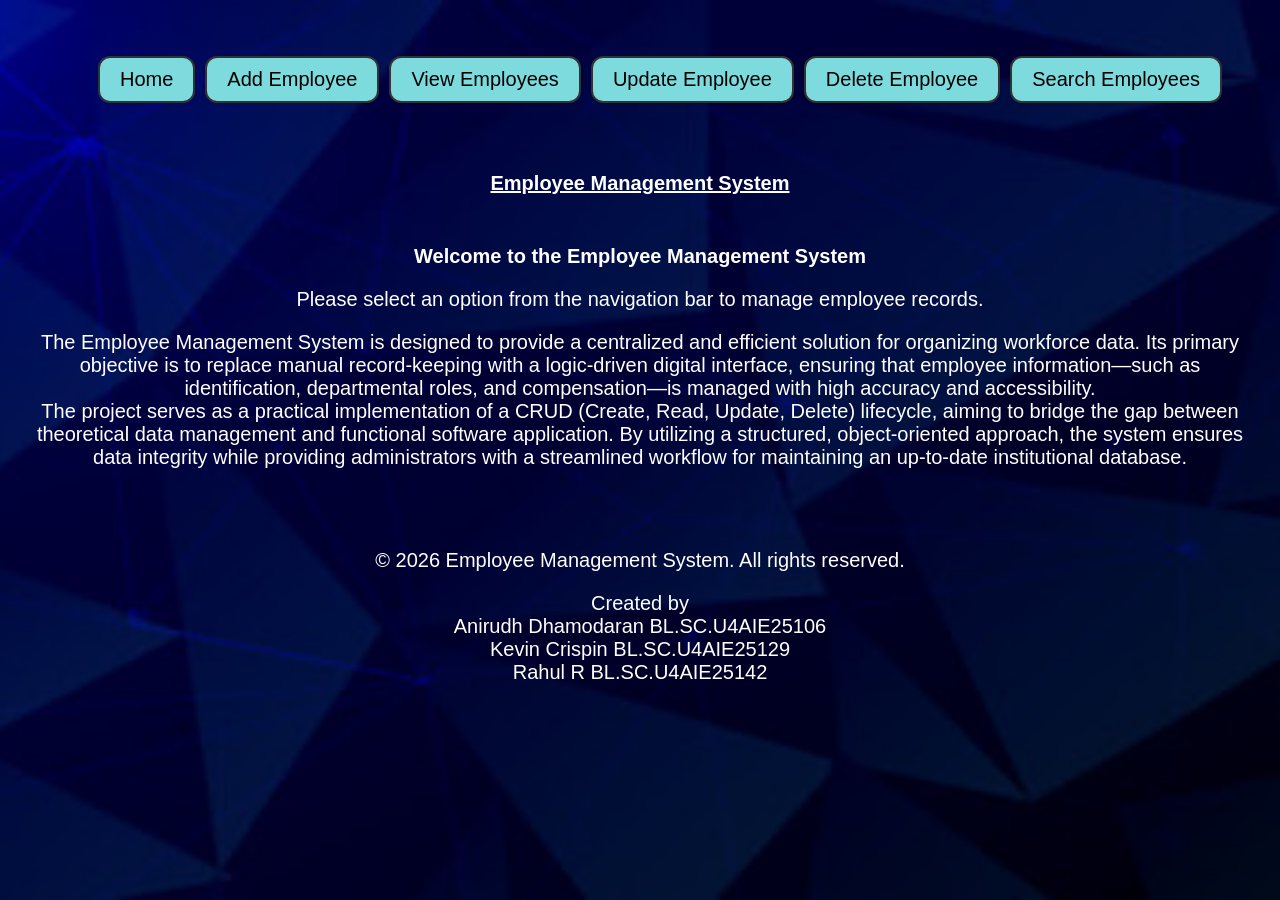
<file: index.html>
<!DOCTYPE html>
<html lang="en">
    <head>
        <meta charset="UTF-8">
        <meta name="viewport" content="width=device-width, initial-scale=1.0">
        <title>Employee Management System</title>
        <link rel="stylesheet" href="styles.css">
    </head>
    <body>
        <script src="script.js"></script>
        <header>
        <nav class="navbar">
            <ul class="nav-links">
                <li><a href="index.html">Home</a></li>
                <li><a href="add_employee.html">Add Employee</a></li>
                <li><a href="view_employees.html">View Employees</a></li>
                <li><a href="update_employee.html">Update Employee</a></li>
                <li><a href="delete_employee.html">Delete Employee</a></li>
                <li><a href="search_employees.html">Search Employees</a></li>
            </ul>
        </nav>
        </header>
        <h1><b><u>Employee Management System</u></b></h1>
        <main>
            <h2>Welcome to the Employee Management System</h2>
            <p>Please select an option from the navigation bar to manage employee records.</p>
            <p>The Employee Management System is designed to provide a centralized and efficient solution for organizing workforce data. Its primary objective is to replace manual record-keeping with a logic-driven digital interface, ensuring that employee information—such as identification, departmental roles, and compensation—is managed with high accuracy and accessibility.<br>The project serves as a practical implementation of a CRUD (Create, Read, Update, Delete) lifecycle, aiming to bridge the gap between theoretical data management and functional software application. By utilizing a structured, object-oriented approach, the system ensures data integrity while providing administrators with a streamlined workflow for maintaining an up-to-date institutional database.</p>
        </main>
        <footer>
            <p>&copy; 2026 Employee Management System. All rights reserved.</p>
            Created by <br>
                    Anirudh Dhamodaran BL.SC.U4AIE25106<br>
                    Kevin Crispin BL.SC.U4AIE25129<br>
                    Rahul R BL.SC.U4AIE25142<br>
        </footer>
    </body>
</html>
</file>
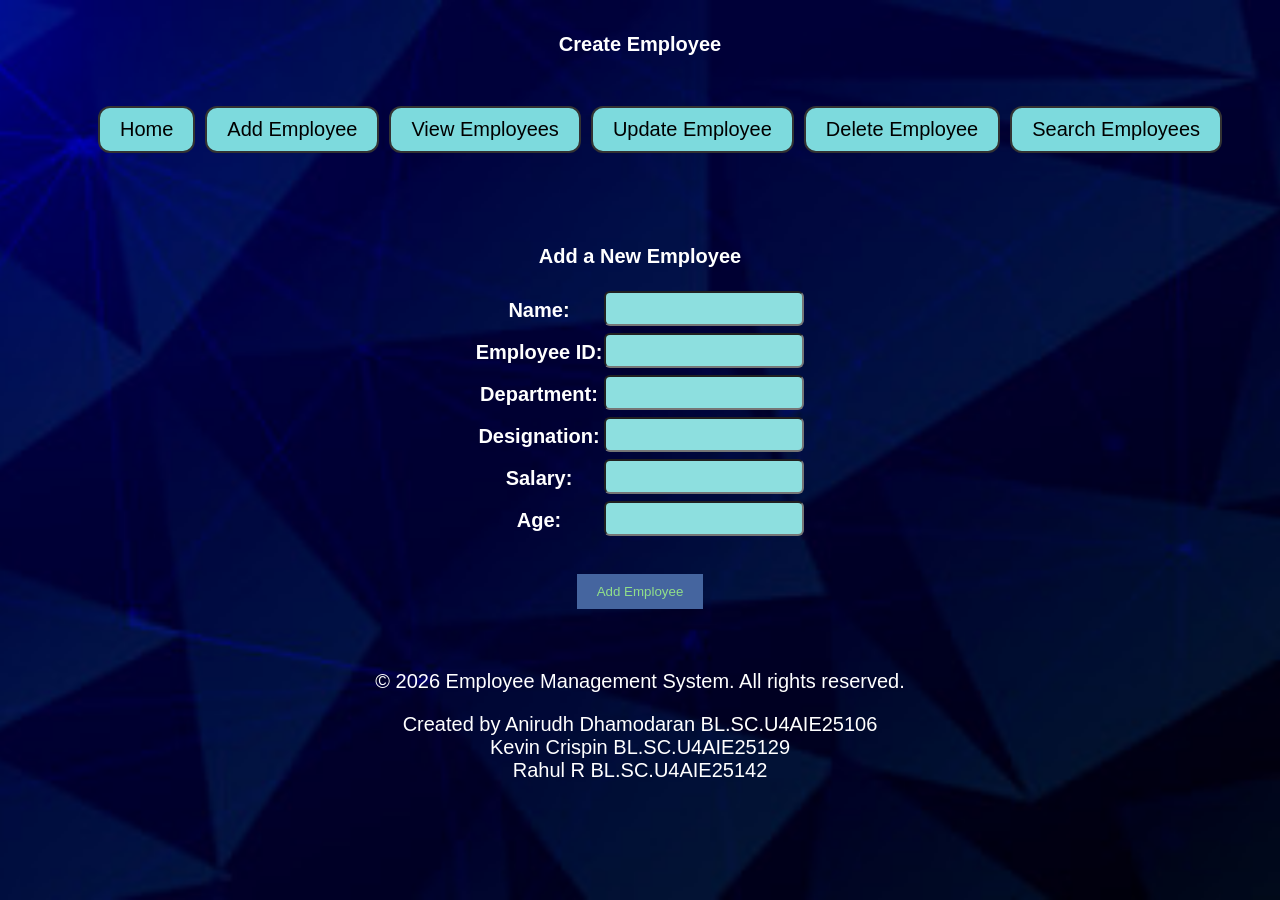
<file: add_employee.html>
<!DOCTYPE html>
<html lang="en">
<head>
    <meta charset="UTF-8">
    <meta name="viewport" content="width=device-width, initial-scale=1.0">
    <title>Create Employee</title>
    <link rel="stylesheet" href="styles.css">
</head>
<body>
    <script src="script.js"></script>
    <header>
        <h1>Create Employee</h1>
        <nav class="navbar">
            <ul class="nav-links">
                <li><a href="index.html">Home</a></li>
                <li><a href="add_employee.html">Add Employee</a></li>
                <li><a href="view_employees.html">View Employees</a></li>
                <li><a href="update_employee.html">Update Employee</a></li>
                <li><a href="delete_employee.html">Delete Employee</a></li>
                <li><a href="search_employees.html">Search Employees</a></li>
            </ul>
        </nav>
    </header>
    <main>
        <h2>Add a New Employee</h2>
        <table class="align-center">
            <form id="addEmployeeForm" onsubmit="event.preventDefault(); processAddition();">

                <tr><td><label for="name">Name:</label></td><td><input type="text" id="name" name="name" required></td></tr>

                <tr><td><label for="id">Employee ID:</label></td><td><input type="text" id="id" name="id" required></td></tr>

                <tr><td><label for="department">Department:</label></td><td><input type="text" id="department" name="department" required></td></tr>
                
                <tr><td><label for="designation">Designation:</label></td><td><input type="text" id="designation" name="designation" required></td></tr>
                
                <tr><td><label for="salary">Salary:</label></td><td><input type="number" id="salary" name="salary" required></td></tr>
                
                <tr><td><label for="age">Age:</label></td><td><input type="number" id="age" name="age" required></td></tr>
                
                <tr><td colspan="2" style="text-align: center;"><br><br><button type="submit">Add Employee</button></td></tr>
            </form>
        </table>
    </main>
    <footer>
        <p>&copy; 2026 Employee Management System. All rights reserved.</p>
        Created by Anirudh Dhamodaran BL.SC.U4AIE25106<br>
                   Kevin Crispin BL.SC.U4AIE25129<br>
                   Rahul R BL.SC.U4AIE25142<br>
    </footer>
</body>
</html>
</file>
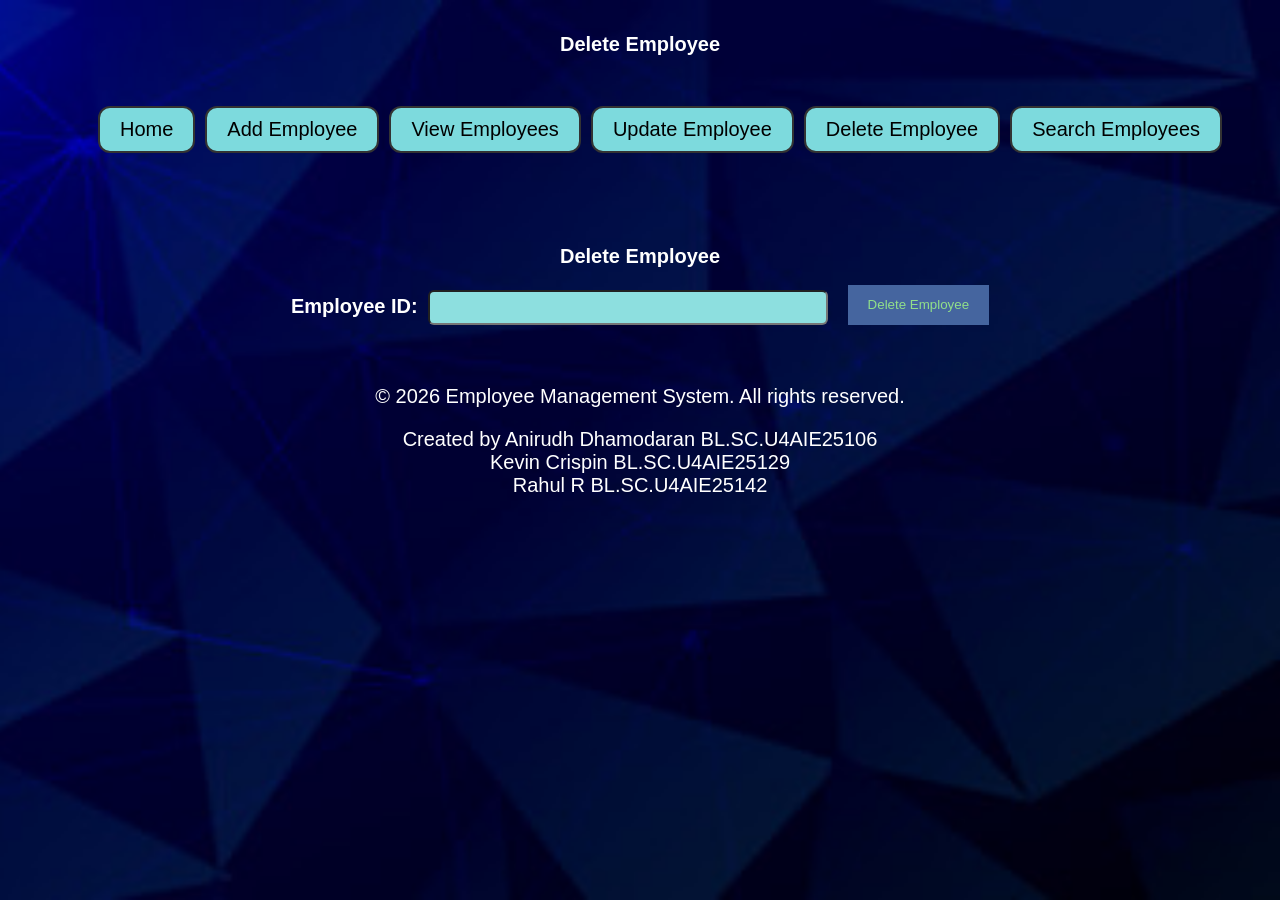
<file: delete_employee.html>
<!DOCTYPE html>
<html lang="en">
<head>
    <meta charset="UTF-8">
    <meta name="viewport" content="width=device-width, initial-scale=1.0">
    <title>Delete Employee</title>
    <link rel="stylesheet" href="styles.css">
</head>
<body>
    <header>
        <h1>Delete Employee</h1>
        <nav class="navbar">
            <ul class="nav-links">
                <li><a href="index.html">Home</a></li>
                <li><a href="add_employee.html">Add Employee</a></li>
                <li><a href="view_employees.html">View Employees</a></li>
                <li><a href="update_employee.html">Update Employee</a></li>
                <li><a href="delete_employee.html">Delete Employee</a></li>
                <li><a href="search_employees.html">Search Employees</a></li>
            </ul>
        </nav>
        </header>
        <main>
            <h2>Delete Employee</h2>
            <form id="deleteEmployeeForm" onsubmit="event.preventDefault(); processDeletion();">
                <label for="id">Employee ID:</label>
                <input type="text" id="id" name="id" required><br><br>

                <button type="submit">Delete Employee</button>
            </form>
        </main>
    <footer>
        <p>&copy; 2026 Employee Management System. All rights reserved.</p>
        Created by Anirudh Dhamodaran BL.SC.U4AIE25106<br>
                   Kevin Crispin BL.SC.U4AIE25129<br>
                   Rahul R BL.SC.U4AIE25142<br>
    </footer>

    <script src="script.js"></script>

</body>
</html>
</file>
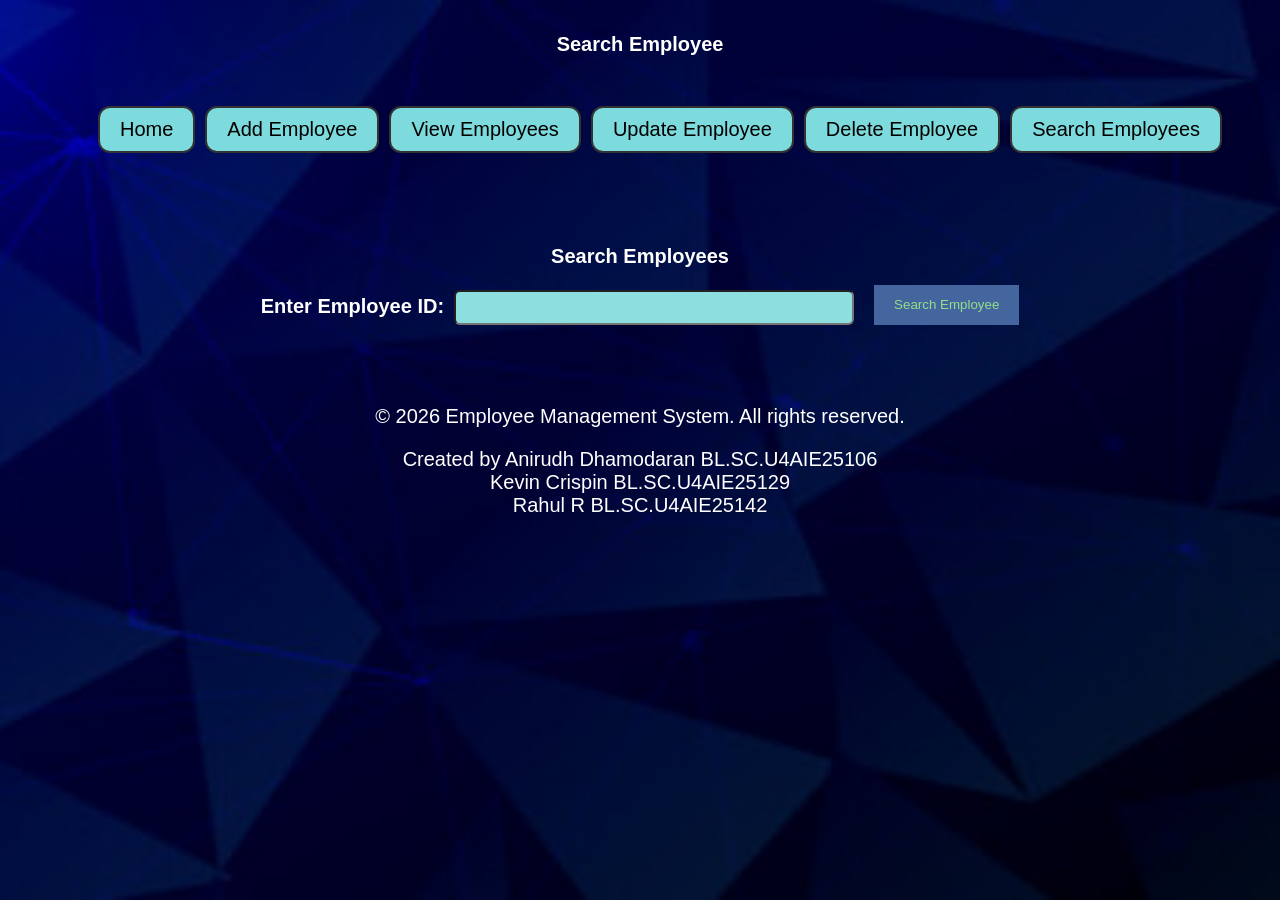
<file: search_employees.html>
<!DOCTYPE html>
<html lang="en">
<head>
    <meta charset="UTF-8">
    <meta name="viewport" content="width=device-width, initial-scale=1.0">
    <title>Search Employee</title>
    <link rel="stylesheet" href="styles.css">
</head>
<body>
    <header>
        <h1>Search Employee</h1>
        <nav class="navbar">
            <ul class="nav-links">
                <li><a href="index.html">Home</a></li>
                <li><a href="add_employee.html">Add Employee</a></li>
                <li><a href="view_employees.html">View Employees</a></li>
                <li><a href="update_employee.html">Update Employee</a></li>
                <li><a href="delete_employee.html">Delete Employee</a></li>
                <li><a href="search_employees.html">Search Employees</a></li>
            </ul>
        </nav>
        </header>
    <main>
        <h2>Search Employees</h2>
        <form id="searchEmployeeForm" onsubmit="event.preventDefault(); processSearch();">
            <label for="searchTerm">Enter Employee ID:</label>
            <input type="text" id="searchTerm" name="searchTerm" required> <br><br>
            <button type="submit">Search Employee</button>
        </form>

        <div id="searchResult" style="margin-top: 20px; text-align: center;"></div>
    </main>
    <footer>
        <p>&copy; 2026 Employee Management System. All rights reserved.</p>
        Created by Anirudh Dhamodaran BL.SC.U4AIE25106<br>
                   Kevin Crispin BL.SC.U4AIE25129<br>
                   Rahul R BL.SC.U4AIE25142<br>
    </footer>

    <script src="script.js"></script>

</body>
</html>
</file>
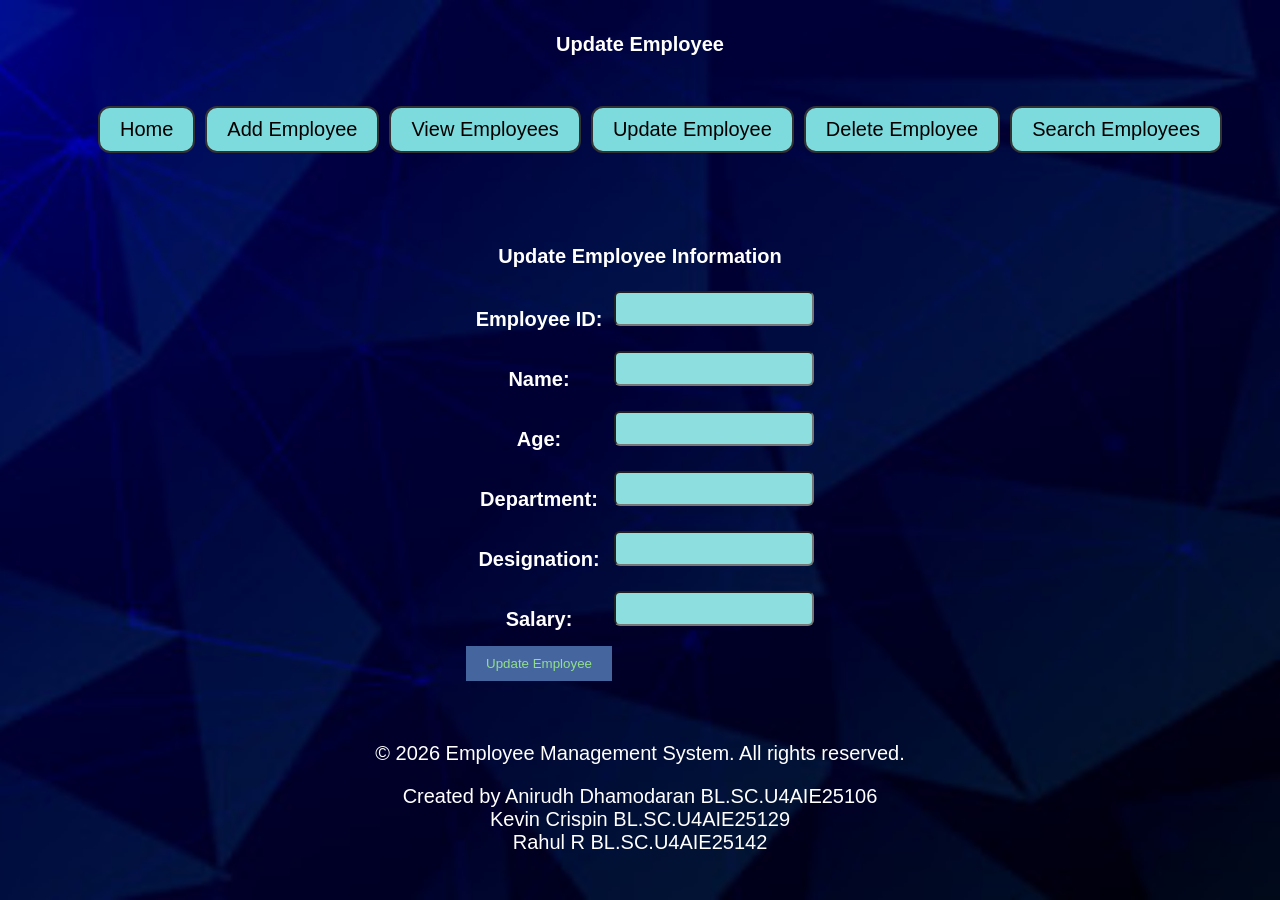
<file: update_employee.html>
<!DOCTYPE html>
<html lang="en">
<head>
    <meta charset="UTF-8">
    <meta name="viewport" content="width=device-width, initial-scale=1.0">
    <title>Update Employee</title>
    <link rel="stylesheet" href="styles.css">
</head>
<body>
    <header>
        <h1>Update Employee</h1>
        <nav class="navbar">
            <ul class="nav-links">
                <li><a href="index.html">Home</a></li>
                <li><a href="add_employee.html">Add Employee</a></li>
                <li><a href="view_employees.html">View Employees</a></li>
                <li><a href="update_employee.html">Update Employee</a></li>
                <li><a href="delete_employee.html">Delete Employee</a></li>
                <li><a href="search_employees.html">Search Employees</a></li>
            </ul>
        </nav>
    </header>
    </nav>
    <main>
        <h2>Update Employee Information</h2>
        <table class="align-center">
            <form id="updateEmployeeForm" onsubmit="event.preventDefault(); processUpdate();" class="align-center">
                <tr><td><label for="id">Employee ID:</label></td>
                <td><input type="text" id="id" name="id" required><br><br></td>
                </tr>

                <tr><td><label for="name">Name:</label></td>
                <td><input type="text" id="name" name="name" required><br><br></td>
                </tr>

                <tr><td><label for="age">Age:</label></td>
                <td><input type="number" id="age" name="age" required><br><br></td>
                </tr>

                <tr><td><label for="department">Department:</label></td>
                <td><input type="text" id="department" name="department" required><br><br></td>
                </tr>

                <tr><td><label for="designation">Designation:</label></td>
                <td><input type="text" id="designation" name="designation" required><br><br></td>
                </tr>

                <tr><td><label for="salary">Salary:</label></td>
                <td><input type="number" id="salary" name="salary" required><br><br></td>
                </tr>

                <tr><td colspan="2" class="align-center"><button type="submit">Update Employee</button></td></tr>
            </form>
        </table>
    </main>
    <footer>
        <p>&copy; 2026 Employee Management System. All rights reserved.</p>
        Created by Anirudh Dhamodaran BL.SC.U4AIE25106<br>
                   Kevin Crispin BL.SC.U4AIE25129<br>
                   Rahul R BL.SC.U4AIE25142<br>
    </footer>

    <script src="script.js"></script>

</body>
</html>
</file>
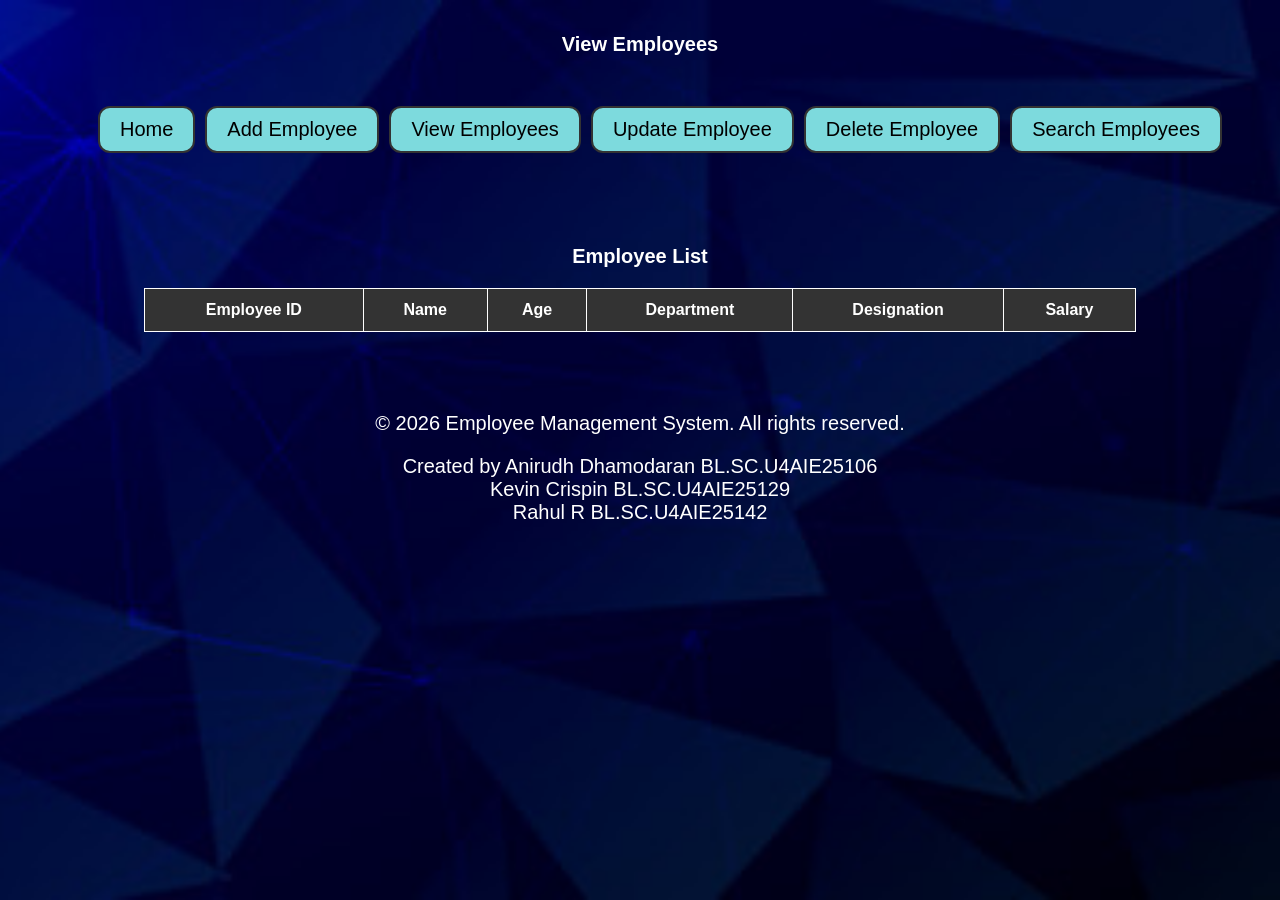
<file: view_employees.html>
<!DOCTYPE html>
<html lang="en">
<head>
    <meta charset="UTF-8">
    <meta name="viewport" content="width=device-width, initial-scale=1.0">
    <title>View Employees</title>
    <link rel="stylesheet" href="styles.css">
    <script src="script.js"></script>
</head>
<body>
    <header>
        <h1>View Employees</h1>
        <nav class="navbar">
            <ul class="nav-links">
                <li><a href="index.html">Home</a></li>
                <li><a href="add_employee.html">Add Employee</a></li>
                <li><a href="view_employees.html">View Employees</a></li>
                <li><a href="update_employee.html">Update Employee</a></li>
                <li><a href="delete_employee.html">Delete Employee</a></li>
                <li><a href="search_employees.html">Search Employees</a></li>
            </ul>
        </nav>
    </header>
    <main>
    <h2>Employee List</h2>
    <table class="employee-table align-center">
        <thead>
            <tr>
                <th>Employee ID</th>
                <th>Name</th>
                <th>Age</th>
                <th>Department</th>
                <th>Designation</th>
                <th>Salary</th>
            </tr>
        </thead>
        <tbody id="employeeTableBody">
            </tbody>
    </table>
</main>
    <footer>
        <p>&copy; 2026 Employee Management System. All rights reserved.</p>
        Created by Anirudh Dhamodaran BL.SC.U4AIE25106<br>
                   Kevin Crispin BL.SC.U4AIE25129<br>
                   Rahul R BL.SC.U4AIE25142<br>
    </footer>

</body>
</html>
</file>
<file: styles.css>
body {
    background-color: rgb(174, 207, 180);
    margin: 0;
    padding: 0;
    min-height: 100vh;
    font-family: Arial, sans-serif;
    background-image: url("employee_management.png");
    background-size: cover;
    background-position: center;
    background-repeat: no-repeat;
    background-attachment: fixed;
    margin: 0;
    padding: 0;
}

header, nav, main, footer {
    background-color: transparent; 
    padding: 20px;
}

h1, h2, p, li, footer, label {
    color: rgb(255, 255, 255);
    text-align: center;
    font-size: 20px;
}

a {
    color: #79a3a3;
}

button {
    background-color: #45659f;
    color: rgb(145, 223, 138);
    border: none;
    padding: 10px 20px;
    cursor: pointer;
}

.nav-links {
    list-style: none;
    display: flex;
    gap: 10px; 
    justify-content: center; 
}

.nav-links a {
    display: inline-block;
    border: 2px solid #333;
    border-radius: 12px;
    background-color: #7ddadd;
    padding: 10px 20px;
    text-decoration: none;
    color: black;
    font-family: Arial, sans-serif;
}

table {
    display: flex;
    width: 100%;
    border-collapse: collapse;
    margin-top: 5px;
    text-align: center;
    align-items: center;
}

label {
    display: inline-block;
    margin-top: 10px;
    text-align: right;
    font-weight: bold;
    flex-shrink: 0;
    }

input[type="text"], input[type="number"], input[type="tel"] {
    width: 60%;
    padding: 8px;
    margin-top: 5px;
    box-sizing: border-box;
    background-color: rgb(141, 223, 223);
    border-radius: 6px;
    flex: 1;
    max-width: 400px;
    min-width: 200px;
}

form {
    display: flex;
    justify-content: center;
    gap: 10px;
    white-space: nowrap;
}

th {
    background-color: #333;
    color: white;
    padding: 10px;
}

.align-center {
    display: flex;
    justify-content: center;
    align-items: center;
}
.employee-table {
    display: table !important;
    width: 80%;
    margin: 20px auto;
    border-collapse: collapse;
}

.employee-table thead {
    display: table-header-group !important;
}

.employee-table tbody {
    display: table-row-group !important;
    background-color: azure;
}

.employee-table tr {
    display: table-row !important;
}

.employee-table th, .employee-table td {
    display: table-cell !important;
    padding: 12px;
    border: 1px solid #ffffff;
    text-align: center;
}
</file>
